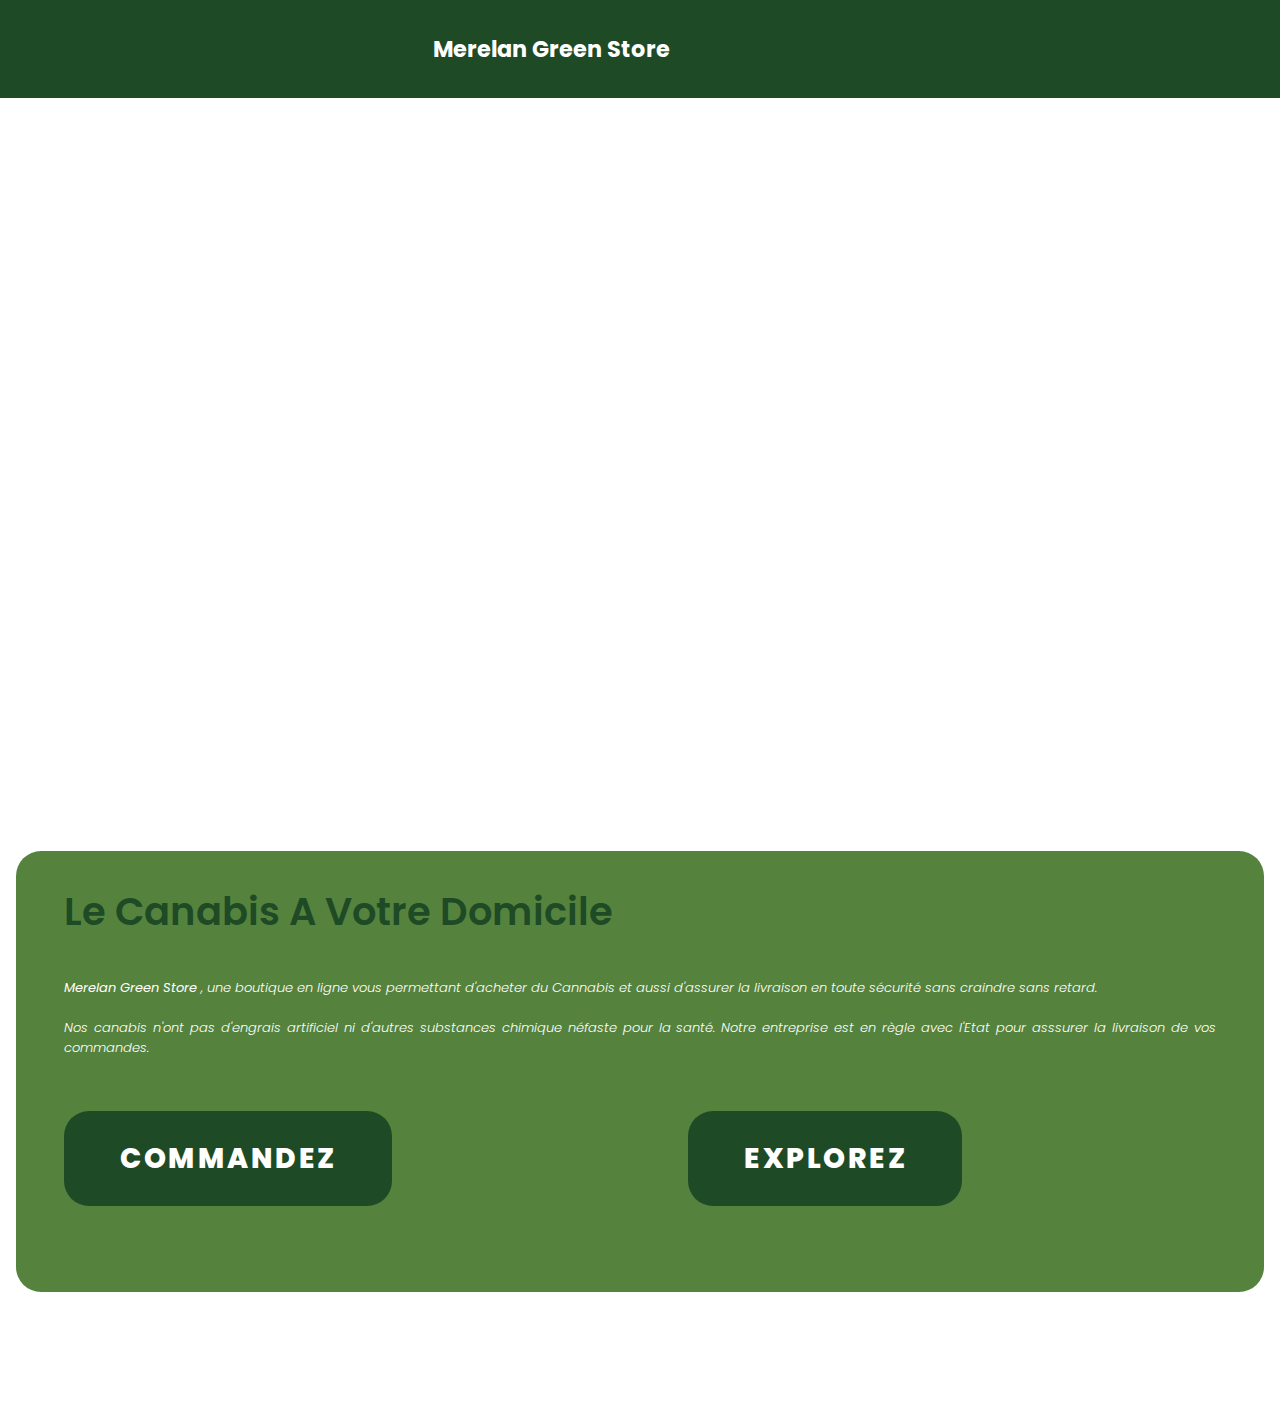
<file: index.html>
<html>
  <head>
    <meta charset="utf-8" />
    <link
      rel="stylesheet"
      href="https://cdnjs.cloudflare.com/ajax/libs/font-awesome/6.6.0/css/all.min.css"
      integrity="sha512-Kc323vGBEqzTmouAECnVceyQqyqdsSiqLQISBL29aUW4U/M7pSPA/gEUZQqv1cwx4OnYxTxve5UMg5GT6L4JJg=="
      crossorigin="anonymous"
      referrerpolicy="no-referrer"
    />
    <link rel="stylesheet" href="styles.css" />
    <title>Merelan Green Store</title>
  </head>

  <body>
    <header>
      <div class="logo">
        <i class="fa-brands fa-canadian-maple-leaf"></i>
        <h4>Merelan Green Store</h4>
      </div>
      
      <div class="mobile-menu">
      <i class="fa-solid fa-bars"></i>
      </div>

      <div class="nav-bar">
        <ul>
          <li><a href="index.html">Home</a></li>
          <li><a href="shop.html">Shop</a></li>
          <li><a href="blog.html">Blog</a></li>
          <li><a href="contact.html">Contact</a></li>
        </ul>
      </div>

      <div class="icon-nav">
        <i class="fa-solid fa-user"></i>
        <i class="fa-solid fa-cart-shopping"></i>
      </div>
    </header>

    <section class="infos-business" id="home">
      <div class="title-and-description">
        <h1>Le Canabis A Votre Domicile</h1>
        <p>
          <strong>Merelan Green Store</strong> , une boutique en ligne vous
          permettant d'acheter du Cannabis et aussi d'assurer la livraison en
          toute sécurité sans craindre sans retard. <br/> <br/>
          Nos canabis n'ont pas d'engrais artificiel ni d'autres substances
          chimique néfaste pour la santé. Notre entreprise est en règle avec
          l'Etat pour asssurer la livraison de vos commandes.
        </p>
        <div class="button">
          <div class="btn-commande">
            <a href="#" id="commandez">Commandez</a>
          </div>

          <div class="btn-commande">
            <a href="#" id="explorez">Explorez </a>
          </div>
        </div>
      </div>

      <div class="image-slideshow"></div>
    </section>

    <section id="footer">
      <footer>
        <div class="footer"><h2>&COPY Merelan Green Store, Tous Droits Reservéss</h2></div>
      </footer>
    </section>

    <!--<script src=»/livereload.js »></script>-->
  </body>
</html>
</file>
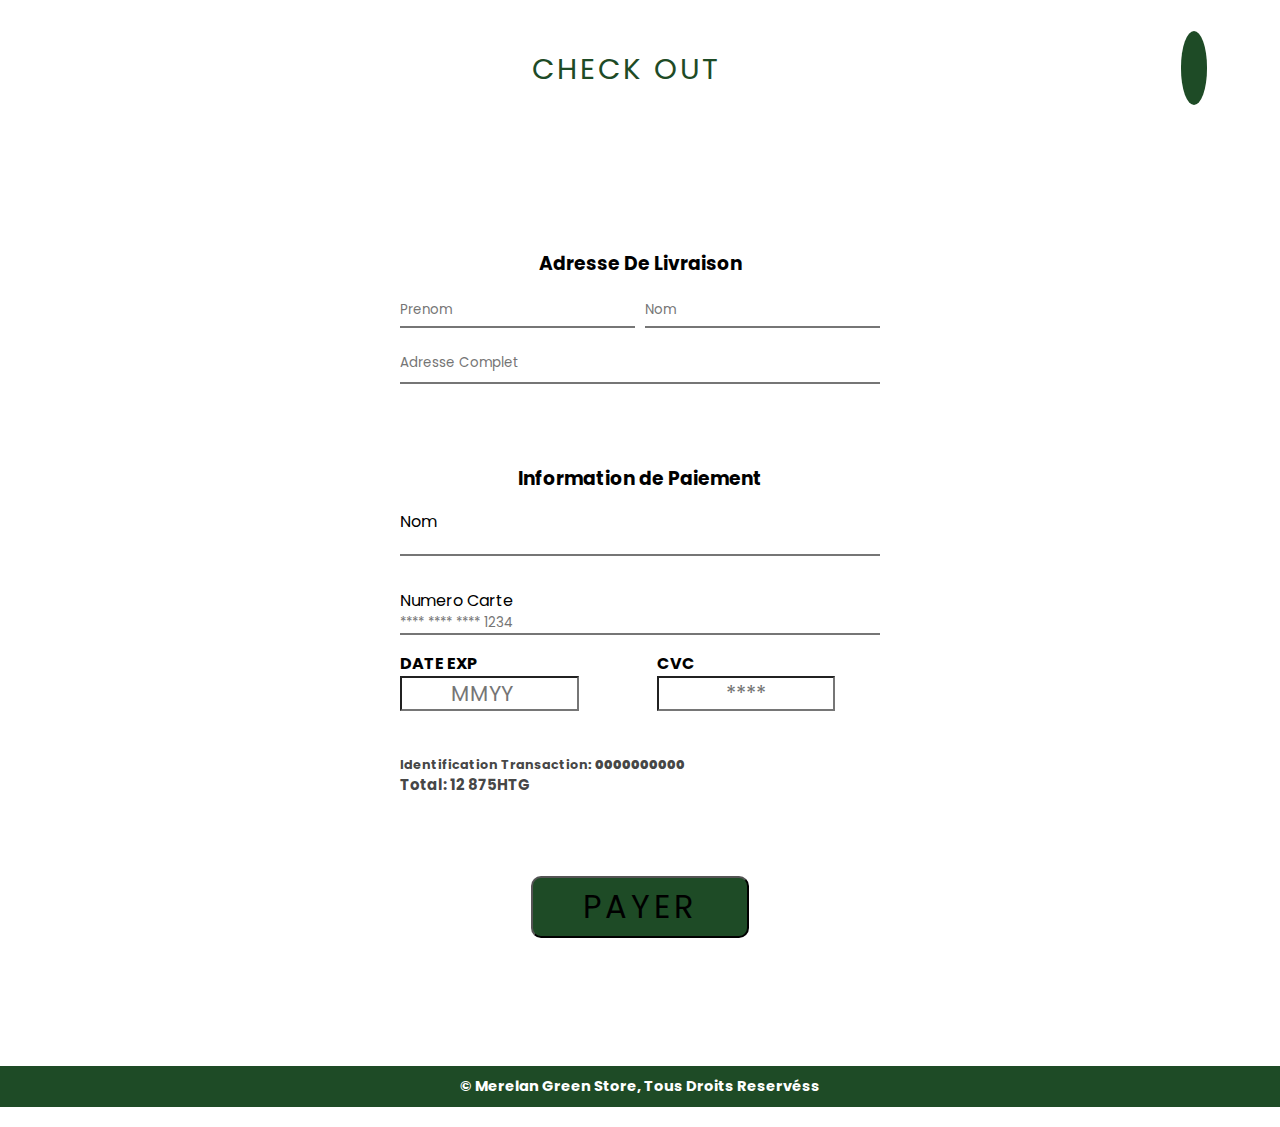
<file: checkout.html>
<html>
  <head>
    <meta charset="utf-8" />
    <link
      rel="stylesheet"
      href="https://cdnjs.cloudflare.com/ajax/libs/font-awesome/6.6.0/css/all.min.css"
      integrity="sha512-Kc323vGBEqzTmouAECnVceyQqyqdsSiqLQISBL29aUW4U/M7pSPA/gEUZQqv1cwx4OnYxTxve5UMg5GT6L4JJg=="
      crossorigin="anonymous"
      referrerpolicy="no-referrer"
    />
    <link rel="stylesheet" href="styles2.css" />
    <title> CheckOut Merelan Green Store</title>
  </head>
  <body>
    
       <header>
      <div class="fleche">
        <i class="fa-solid fa-left-long"></i>
      </div>

      <div class="detailsmilieu">
        <p>CHECK OUT</p>
      </div>

      <div class="panierspecial">
        <i class="fa-solid fa-cart-shopping"></i>
      </div>
    </header>
    
    <section id="adresse-et-paiement">
  <div class="section-livraison">
    <h3 class="titre-section">Adresse De Livraison</h3>
    <div class="nom-prenom-check">
      <input type="text" placeholder="Prenom" name="prenom" required/>
      <input type="text" name="nom" placeholder="Nom" required />
    </div>
    <div class="ligne-adresse">
      <input type="text" placeholder="Adresse Complet" name="adresse"  required/>
    </div>
  </div>
  
  <div class="section-paiement">
    <h3 class="titre-section">Information de Paiement</h3>
    <div class="titulaire-carte">
      <label for="nomcarte">Nom</label><br/>
      <input type="text" id="nomcarte" />
    </div>
    
    <div class="numero-carte">
      <label for="numerocarte">Numero Carte</label><br/>
      <input type="text" id="numerocarte" placeholder="**** **** **** 1234"/>
    </div>
    
    <div class="exp-cvc">
      <div class="exp">
        <label>DATE EXP</label><br/>
        <input type="number" placeholder="MMYY" />
      </div>
      
      <div class="cvc">
        <label>CVC</label><br/>
        <input type="password" placeholder="****" />
      </div>
    </div>
  </div>
  
  <div class="section-infos-finale">
    <h4>Identification Transaction: <strong>0000000000</strong></h4>
    <h3>Total: <span class="currency">12 875HTG</span></h3>
  </div>
      
      <div class="bouton-ch">
        <button type="submit">
          PAYER
        </button>
      </div>
    </section>
    <section id="footer">
            <footer>
                <div class="footer"><h2>&COPY Merelan Green Store, Tous Droits Reservéss</h2></div>
            </footer>
        </section>
  </body>
</html>
</file>
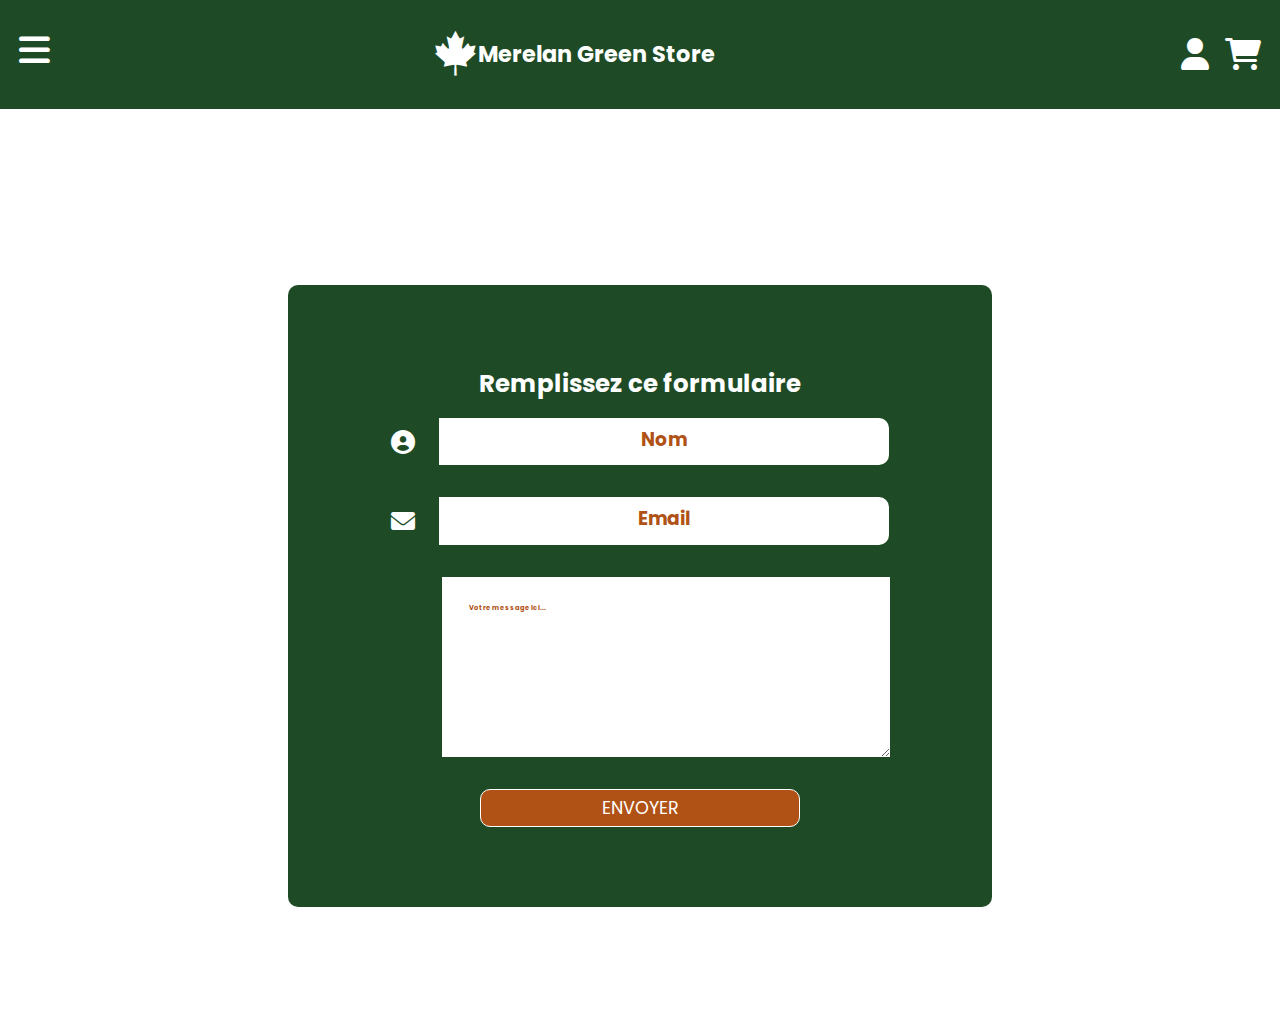
<file: contact.html>
<html>
    <head> 
        <link rel="stylesheet" href="https://cdnjs.cloudflare.com/ajax/libs/font-awesome/6.0.0-beta3/css/all.min.css">
        <link rel="stylesheet" href="styles.css"/>
        <title>Merelan Natural Store</title>
    </head>

    <body>
<header>
      <div class="logo">
        <i class="fa-brands fa-canadian-maple-leaf"></i>
        <h4>Merelan Green Store</h4>
      </div>
      
      <div class="mobile-menu">
      <i class="fa-solid fa-bars"></i>
      </div>

      <div class="nav-bar">
        <ul>
          <li><a href="index.html">Home</a></li>
          <li><a href="shop.html">Shop</a></li>
          <li><a href="blog.html">Blog</a></li>
          <li><a href="contact.html">Contact</a></li>
        </ul>
      </div>

      <div class="icon-nav">
        <i class="fa-solid fa-user"></i>
        <i class="fa-solid fa-cart-shopping"></i>
      </div>
    </header>

        <section id="contact">
            <h1>Contactez-Nous</h1>

            <div class="contact-container">

                <div class="form">
<h4>Remplissez ce formulaire</h4>
                    <div class="input-group">
                        <i class="fa-solid fa-circle-user"></i>
                        <input type="text" placeholder="Nom" required />
                    </div>

                    <div class="input-group">
                        <i class="fa-solid fa-envelope"></i>
                        <input type="email" placeholder="Email" required />
                    </div>

                    <div class="input-group">
                        <textarea placeholder="Votre message ici..."></textarea>
                    </div>

                    <div class="btn-submit">
                        <button>ENVOYER</button>
                    </div>

                </div>

                
            </div>
        </section>

        <section id="footer">
            <footer>
                <div class="footer"><h2>&COPY Merelan, Tous Droits Reservéss</h2></div>
            </footer>
        </section>

    </body>
</html>
</file>
<file: styles.css>
@import url("https://fonts.googleapis.com/css2?family=Poppins:ital,wght@0,100;0,200;0,300;0,400;0,500;0,600;0,700;0,800;0,900;1,100;1,200;1,300;1,400;1,500;1,600;1,700;1,800;1,900&display=swap");

:root {
  --color1: #1e4b26;
  --color2: #55833d;
  --color3: #b05216;
  --color4: #e6e9f0;
  --police1: "Poppins", sans-serif;
}

* {
  margin: 0;
  padding: 0;
  box-sizing: border-box;
  font-family: var(--police1);
  width: 100%;
  /*border:1px solid white;*/
}

body {
  background-color: var(--color1);
  background: url("https://cdn.glitch.global/f0e0f190-d5ed-4ac9-aeba-11a3fa54b25c/IMG_5453.jpeg?v=1730488194513")
    fixed;
}
:required {
  color: red;
}

/*komansman index 
/*komansman header*/
header {
  color: white;
  padding: 2em 1.2em;
  display: flex;
  justify-content: space-around;
  transition: 0.7s;
  border-bottom: 1px solid white;
  position: sticky;
  top: 0;
  z-index: 1000;
  background-color: var(--color1);

  /* font-size:1.35em;*/
}

header .mobile-menu {
  order: 0;
}

header .mobile-menu i {
  width: auto;
  font-size: 2.2em;
}

header .logo {
  display: flex;
  align-items: center;
  order: 1;
  font-size: 1.4em;
}

header .logo i {
  font-size: 2em;
  width: auto;
}

.nav-bar {
  padding: 0;
  height: auto;
  margin: auto;
  display: none;
}

.nav-bar ul {
  display: flex;
  justify-content: center;
  align-items: center;
  list-style: none;
}

.nav-bar ul li a {
  text-decoration: none;
  color: rgba(255, 255, 255, 0.75);
  padding: 0;
  margin: 0;
}

.nav-bar ul li a:hover {
  color: var(--color3);
}

.nav-bar ul li a:active {
  color: var(--color3);
}

header .icon-nav {
  display: flex;
  justify-content: flex-end;
  align-items: center;
  gap: 1em;
  color: white;
  margin: auto;
  order: 2;
}

header .icon-nav i {
  width: auto;
  font-size: 2em;
}

/*Fen Header*/

/*Corps page la */

.infos-business {
  margin-top: 5em;
  padding: 2em 1em;
  color: white;
  display: flex;
  flex-direction: column;
  justify-content: space-between;
  align-items: center;
}

.title-and-description {
  width: 100%;
  background: var(--color2);
  margin: 0;
  padding: 2em 3em;
  order: 1;
  border-radius: 25px;
}
.title-and-description h1 {
  font-size: 2.4em;
  font-weight: 600;
  color: var(--color1);
  margin-bottom: 1em;
}

.title-and-description p {
  font-size: 13px;
  text-align: justify;
  font-style: italic;
  font-weight: 300;
}

.infos-business .button {
  margin: 5em auto;
  display: flex;
  gap: 6em;
}

.button .btn-commande a {
  text-decoration: none;
  color: white;
  text-transform: uppercase;
  letter-spacing: 2.5;
}

#commandez {
  background-color: var(--color1);
  padding: 1em 2em;
  border-radius: 25px;
  font-weight: 800;
  font-size: 1.75em;
}

#commandez:hover {
  background-color: white;
  padding: 1em 2em;
  border-radius: 25px;
  font-weight: 800;
  color: var(--color3);
}

#explorez {
  background-color: var(--color1);
  padding: 1em 2em;
  border-radius: 25px;
  font-weight: 800;
  font-size: 1.75em;
}

#explorez:hover {
  background-color: white;
  padding: 1em 2em;
  border-radius: 25px;
  font-weight: 800;
  color: var(--color2);
}

.infos-business .image-slideshow {
  background-image: url("https://cdn.glitch.global/f0e0f190-d5ed-4ac9-aeba-11a3fa54b25c/IMG_5457.jpeg?v=1730352614221");
  width: 100%;
  height: 35em;
  border: 2px solid white;
  margin: 2.5em;
  border-radius: 25px;
}

/*.info-business .image-slideshow .slide
{
width: 100%;
      height: 400px;
      background-size: cover;
      background-position: center;
      animation: bgslide 6s infinite;
}



.slide:nth-child(1){animation-delay:5s; background-image:url('https://cdn.glitch.global/f0e0f190-d5ed-4ac9-aeba-11a3fa54b25c/IMG_5455.webp?v=1730352153161');}

.image-slideshow .slide:nth-child(2){animation-delay:10s; background-image:url('https://cdn.glitch.global/f0e0f190-d5ed-4ac9-aeba-11a3fa54b25c/IMG_5454.jpeg?v=1730352159117');}

.image-slideshow .slide:nth-child(3){animation-delay:15s; background-image:url('https://cdn.glitch.global/f0e0f190-d5ed-4ac9-aeba-11a3fa54b25c/IMG_5453.jpeg?v=1730352164102');}

.image-slideshow .slide:nth-child(4){animation-delay:20s; background-image:url('https://cdn.glitch.global/f0e0f190-d5ed-4ac9-aeba-11a3fa54b25c/IMG_5453.jpeg?v=1730352164102');}

.image-slideshow .slide:nth-child(5){animation-delay:25s; background-image:url('https://cdn.glitch.global/f0e0f190-d5ed-4ac9-aeba-11a3fa54b25c/IMG_5456.jpeg?v=1730352610076');}

*/

/*komansman footer */

footer {
  text-align: center;
  color: white;
  font-size: 0.61em;
  margin-top: 5em;
  margin-bottom: 2em;
  width: 100%;
  position: sticky;
  bottom: 0;
}
/*Fen FOoter*?

/*Fen Index*/

/*komanman page shop*/

#banner {
  position: relative;
}

#banner .banner img {
  width: 100%;
  height: auto;
  z-index: 1000;
}

#banner .banner #text-on-banner {
  color: white;
  position: absolute;
  top: 30%;
  padding: 3em;
}

#text-on-banner h4 {
  color: var(--color4);
  font-size: 3em;
  text-transform: uppercase;
  font-weight: 800;
  letter-spacing: 3;
}

#text-on-banner p {
  font-size: 1.8em;
  line-height: 1.75;
  text-align: justify;
  color: white;
  font-style: italic;
}

#nos-produits {
  margin-top: 2.5em;
}

#nos-produits .menu h1 {
  color: white;
  font-weight: 700;
  padding-left: 1.3em;
  font-size: 2.5em;
  margin: 1.4em auto;
}

.liste-produits {
  display: grid;
  grid-template-columns: repeat(2, 1fr);
  grid-template-rows: auto;
  gap: 3em 2em;
}

.produit-unique {
  display: flex;
  flex-flow: column nowrap;
  padding: 5px;
  color: white;
  aspect-ratio: 1/1;
  background-color: var(--color1);
  padding: 20px;
  border-radius: 25px;
}

.produit-unique img {
  aspect-ratio: 1/1;
  width: 75%;
  height: auto;
  border-radius: 10px;
  cursor: pointer;
  border: 2px solid white;
  margin: auto;
  object-fit: cover;
}

/*
.produit-unique img:hover
{
    max-width: 4em;
    aspect-ratio: 1/1;
    border-radius: 10px;
    transform:scale(1.1);
    transition: 0.7s;
}
*/
.produit-unique .nom-produit {
  font-size: 24px;
  color: white;
  letter-spacing: 1.2;
}

.produit-unique .prix-produit {
  color: white;
  font-size: 21.4px;
}
/*fen page shop */

/*komansman page contact.html */

#contact h1 {
  color: white;
  font-size: 2.4em;
  margin-top: 1em;
}

#contact .contact-container {
  width: 55%;
  margin: 5em auto;
  border-radius: 10px;
  display: flex;
  padding: 5em 0.5em;
  border-radius: 10px;
  background: var(--color1);
}

#contact .contact-container .form {
  display: flex;
  flex-flow: column nowrap;
  justify-content: center;
  margin: auto;
}

.form h4 {
  color: white;
  text-align: center;
  font-size: 1.53em;
}

#contact .contact-container .form .input-group {
  display: flex;
  justify-content: center;
  align-items: center;
  margin-bottom: 1em;
  margin: 1em auto;
}

.input-group i {
  color: white;
  font-size: 1.5em;
  width: 2em;
}

.input-group input {
  background-color: white;
  border: none;
  outline: none;
  border-radius: 0 10px 10px 0;
  width: 65.5%;
  padding: 1.02em;
}

.input-group input::placeholder {
  text-align: center;
  color: var(--color3);
  font-weight: bold;
  font-size: 1.4em;
}

.input-group textarea::placeholder {
  text-align: center;
  color: var(--color3);
  font-weight: bold;
  font-size: 0.5em;
  text-align: justify;
}

.input-group textarea {
  background-color: white;
  border: none;
  outline: none;
  border-radius: 0;
  width: 65%;
  /*margin-left:3.6em;*/
  padding: 2em;
  margin-left: 3.9em;
  height: 20vh;
  /*justify-self:center;*/
}

.form .btn-submit {
  display: flex;
  justify-content: center;
  margin-top: 1em;
}

.btn-submit button {
  border: 1px solid white;
  padding: 0.31em 1.7em;
  background-color: var(--color3);
  border-radius: 10px;
  color: white;
  font-size: 1.1em;
  width: 25vw;
  cursor: pointer;
}

.btn-submit button:hover {
  border: 1px solid white;
  padding: 0.31em 1.7em;
  background-color: white;
  border-radius: 10px;
  color: black;
  font-size: 1.1em;
  width: 35vw;
  cursor: pointer;
}
/*fen page contact hmtl */

/*komansman page infosproduit.html */

.bodyspecial {
  background-color: white !important;
  background: url("https://cdn.glitch.global/f0e0f190-d5ed-4ac9-aeba-11a3fa54b25c/IMG_5509.jpeg?v=1730586853774")
    fixed !important;
}

.bodyspecial .headerspecial {
  background-color: transparent !important;
  color: var(--color1) !important;
  border: none !important;
  display: flex !important;
  justify-content: space-between !important;
  align-items: center !important;
}

.headerspecial .fleche i 
{
  
}

@keyframes bgslide {
  /* 0% { opacity:0;}
  10%{opacity:1;}
  90%{opacity:0;}
  100%{opacity:1;}
  */

  0% {
    background: url("https://cdn.glitch.global/f0e0f190-d5ed-4ac9-aeba-11a3fa54b25c/IMG_5455.webp?v=1730352153161")
      center no-repeat;
  }

  25% {
    background: url("https://cdn.glitch.global/f0e0f190-d5ed-4ac9-aeba-11a3fa54b25c/FIMG_5454.jpeg?v=1730352159117")
      center no-repeat;
  }

  50% {
    background: url("https://cdn.glitch.global/f0e0f190-d5ed-4ac9-aeba-11a3fa54b25c/IMG_5494.jpeg?v=1730489749516")
      center no-repeat;
  }

  75% {
    background: url("https://cdn.glitch.global/f0e0f190-d5ed-4ac9-aeba-11a3fa54b25c/IMG_5494.jpeg?v=1730489749516")
      center no-repeat;
  }

  100% {
    background: url("https://cdn.glitch.global/f0e0f190-d5ed-4ac9-aeba-11a3fa54b25c/IMG_5494.jpeg?v=1730489749516")
      center no-repeat;
  }
}

/* Fen Transition */
</file>
<file: styles2.css>
@import url('https://fonts.googleapis.com/css2?family=Poppins:ital,wght@0,100;0,200;0,300;0,400;0,500;0,600;0,700;0,800;0,900;1,100;1,200;1,300;1,400;1,500;1,600;1,700;1,800;1,900&display=swap');

:root
{
    --color1:#1e4b26;
    --color2:#55833d;
    --color3:#b05216;
    --color4:#e6e9f0;
    --police1:"Poppins", sans-serif;
}

*
{
    margin:0;
    padding:0;
    box-sizing: border-box;
    font-family: var(--police1);
    /*border:1px solid black;*/
}

body
{
background-color:white;
  background:url('https://cdn.glitch.global/f0e0f190-d5ed-4ac9-aeba-11a3fa54b25c/IMG_5509.jpeg?v=1730586853774') fixed !important;
}


body header
{
  display: flex;
    justify-content: space-between;
    align-items: center;
    padding: 2.1em 3.5em;
    font-size: 1.3em;
  color:var(--color1);
}

header .fleche i
{
  font-size:2em;
}

header .detailsmilieu p
{
    letter-spacing: 3;
  font-size:1.4em;
}

header .panierspecial i
{
    border-radius: 50%;
    padding: 0.4em;
    background: var(--color1);
    color:white; 
  font-size:1.6em;
    
}


footer {
  padding:10px;
  background:var(--color1);
  text-align: center;
  color: white;
  font-size: 0.61em;
  margin-top: 5em;
  margin-bottom: 2em;
  width: 100%;
  position: sticky;
  bottom: 0;
  position:sticky;
  bottom:0;
}

/*Fen Base */
#blocproduit
{
    display: flex;
    flex-direction: column;
    justify-content: center;
    align-items: center;
    
}

#blocproduit .image-bloc-produit 
{
    border-radius: 10px;
    width:70%;
    margin-top:9em;
    padding: 1.1em;
}

.image-bloc-produit img
{
    width:100%;
    aspect-ratio:1/1;
    border-radius: 50%;
    object-fit: cover;
}

#blocproduit .nom-bloc-produit
{
    color: var(--color1);
}

#blocproduit .nom-bloc-produit h3
{
font-size: 4.25em;
    letter-spacing: 3;
  margin:0.5em auto;
}

#dimension 
{
margin:2em auto;
  text-align:center;
}

#dimension h3
{
  color:var(--color1);
letter-spacing:4;
  font-size:1.7em;
}

#different-dimension
{
display:flex;
justify-content:center;
gap:5em;
}

#different-dimension .type-dimension {
  display: flex;
  flex-direction:column;
  gap: 2em; /* Espace entre chaque option de dimension */
  align-items: center;
  justify-content: center;
  margin-top:5em;
}

.dimension-item {
  display: flex;
  flex-direction: column;
  align-items: center;
}

#different-dimension .contain-cercle {
  border-radius: 50%;
  background: var(--color1);
  width: 5em;
  height: 5em; /* Assurer un cercle parfait */
  display: flex;
  align-items: center;
  justify-content: center;
}

#different-dimension .resultat-dimension {
  font-size: 2em;
  border: none;
  background: transparent;
  color: white;
  font-weight:bold;
}

.info-produit-if
{
  display:flex;
  flex-direction:column;
  justify-content:center;
  margin-top:-25;
}
.info-produit-if h6 {
  margin: 0;
  font-size: 1.3em;
  color: #333; /* Couleur du texte pour le nom de la taille */
}

.info-produit-if h5 {
  margin: 0;
  font-size: 1.5em;
  color: #333; 
}


#panier-if
{
  padding: 2em 7.3em;
display:flex;
  justify-content:space-between;
  
}


#panier-if .info-quantite
{
display:flex;
  align-items:center;
  gap:0.11em;

}

#panier-if .info-quantite #minus:nth-child(1) /*signe moins*/
{
  color:var(--color1);
  font-size:2.5em;
}

#panier-if #input-if input
{
  width:80px;
  height:80px;
  font-size:3em;
  text-align:center;
  padding:2px;
  border:none;
  background:none;
  color:var(--color1);
}

#panier-if #plus i
{
font-size:3em;
  color:var(--color1);
}


#ajouter-panier h4
{
background:var(--color1);
padding:10px 15px;
border-radius:5px;
color:white;
}


/*komansman page mybag.html*/
#adresse-et-paiement {
background:white;
padding:5em;
  text-align:center;
  display:flex;
flex-direction:column;
gap:5em;
  width:50%;
  margin:2em auto;

}

#adresse-et-paiement .section-livraison .nom-prenom-check
{
  display:flex;
  gap:10px;
  justify-content:center;
  margin:1em auto;
}

.nom-prenom-check input
{
border-radius:0px;
  width:50%;
  height:2.5em;
  border-top:0;
  border-left:0;
  border-right:0;
}

.section-livraison .ligne-adresse input
{
border-radius:0px;
  width:100%;
  height:3em;
  border-top:0;
  border-left:0;
  border-right:0;
}

.section-paiement
{
display:flex;
  flex-direction:column;
  justify-content:center;
}

.section-paiement .titulaire-carte
{
  margin:1em 0;
  position:relative;
}

.section-paiement .titulaire-carte label
{
  
text-align:left;
  position:absolute;
  top:0;
  left:0;
  margin-bottom:0.5em;
}

.section-paiement .titulaire-carte input
{
  width:100%;
  border-radius:0;
  border-top:0;
  border-left:0;
  border-right:0;
}

.section-paiement .numero-carte
{
  margin:1em 0;
  position:relative;
}

.section-paiement .numero-carte input
{
  width:100%;
  border-radius:0;
  border-top:0;
  border-left:0;
  border-right:0;
}

.section-paiement .numero-carte label
{
  
text-align:left;
  position:absolute;
  top:0;
  left:0;
  
}

.section-paiement .exp-cvc{
display:flex;
align-items:center;
gap:2.1em;
}

.exp-cvc .exp{
width:50%;
  position:relative;
}

.exp-cvc .exp label{
font-weight:bold;
  position:absolute;
  top:0;
  left:0;
  
}

.exp-cvc .exp input{
width:80%;
font-size:1.32em;
position:absolute;
  left:0;
  text-align:center;
  border-radius:0;
}



.exp-cvc .cvc{
width:50%;
  position:relative;
}

.exp-cvc .cvc label{
font-weight:bold;
  position:absolute;
  top:0;
  left:0;
  
}

.exp-cvc .cvc input{
width:80%;
font-size:1.32em;
position:absolute;
  left:0;
  text-align:center;
  border-radius:0;
}

.section-infos-finale
{
text-align:left;
  font-size:0.8em;
  color:rgba(0,0,0,0.74);
}


.bouton-ch button{
background:var(--color1);
font-size:2em;
padding:5px 50px;
  border-radius:10px;
  letter-spacing:4;
}


/*fen page mybag.html */
</file>
